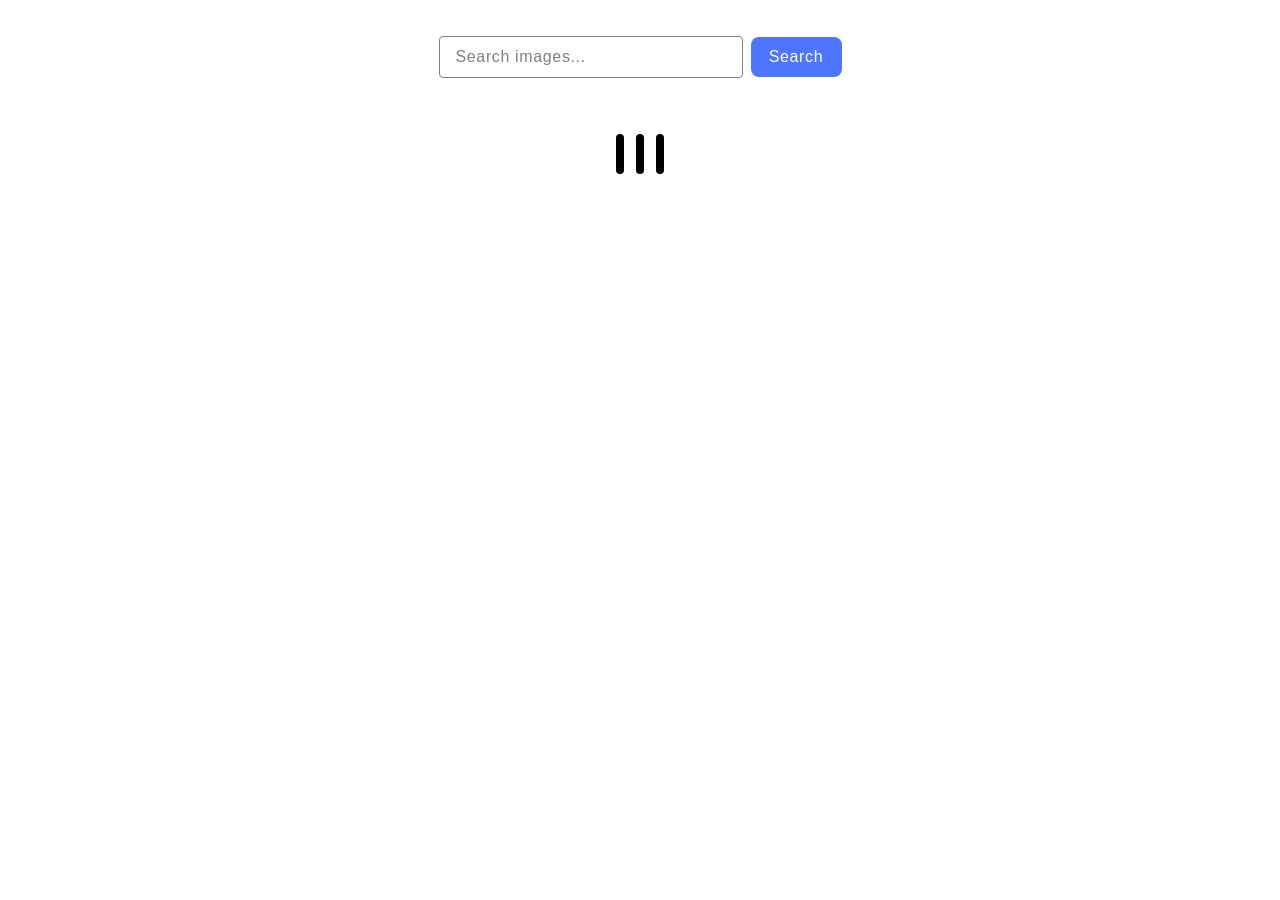
<file: src/index.html>
<!DOCTYPE html>
<html lang="en">
  <head>
    <meta charset="UTF-8" />
    <link rel="icon" type="image/svg+xml" href="/favicon.svg" />
    <meta name="viewport" content="width=device-width, initial-scale=1.0" />
    <title>Vanilla App Template</title>
    <link rel="stylesheet" href="./css/styles.css" />
  </head>
  <body>
    <form class="form">
      <label class="form_lable">
        <input
          class="form__input"
          type="text"
          name="search-text"
          placeholder="Search images..."
          required
        />
      </label>
      <button class="form__button" type="submit">Search</button>
    </form>
    <span class="loader"></span>
    <ul class="gallery"></ul>
    <button class="load_more_button hidden">Load more</button>

    <script type="module" src="./main.js"></script>
  </body>
</html>
</file>
<file: src/css/styles.css>
@import url('./reset.css');
@import url('./base.css');

/* Sections style */

@import url('./gallery.css');
@import url('./loader.css');
</file>
